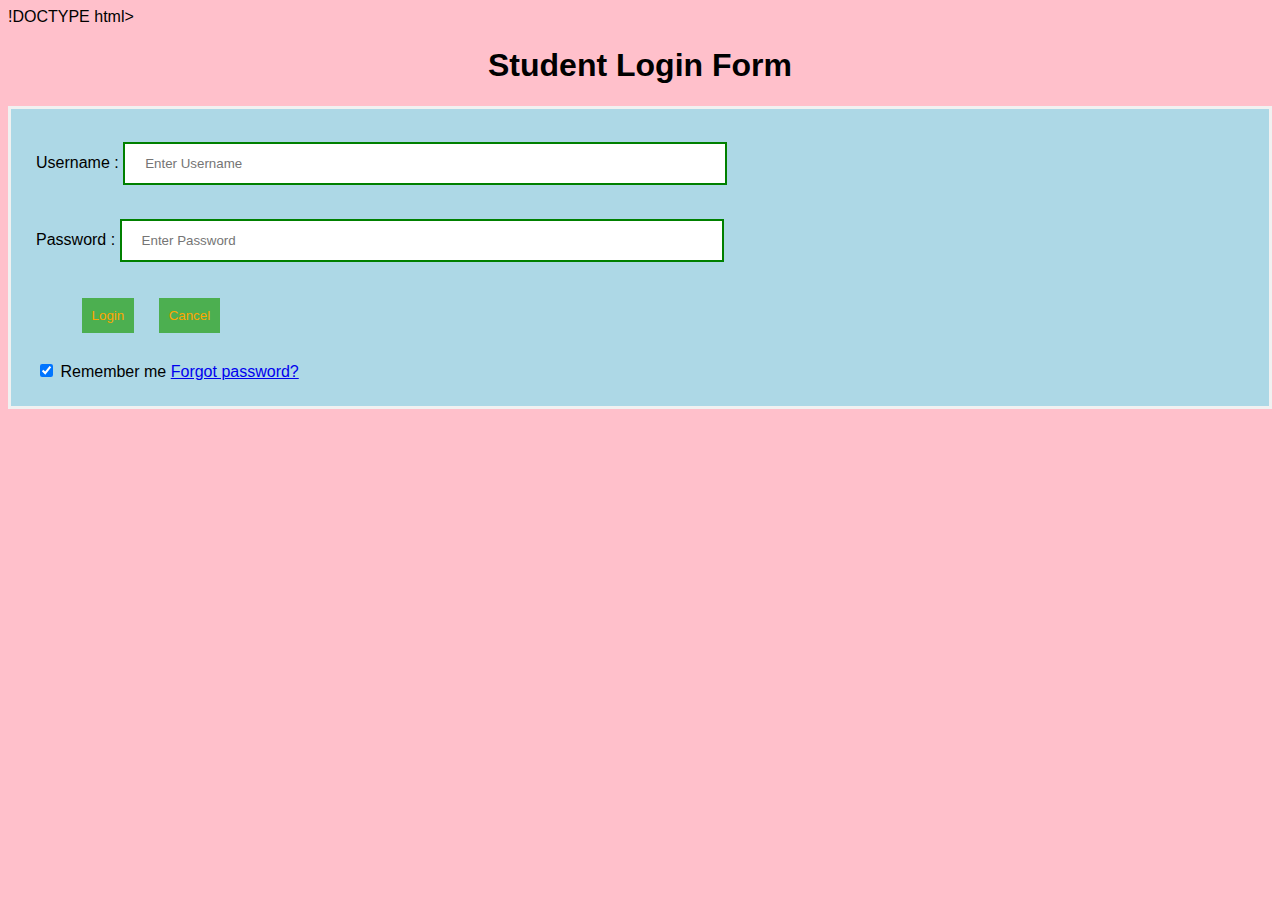
<file: Index.html>
!DOCTYPE html>
<hmtl>
 <head> 
	 <meta name="viewport" content="width=device-width, initial-scale=1"> 
	 <title> Login Page </title>
	 <link rel="stylesheet" type="text/css" href="style.css">
 
 </head> 
 <body> 
	 <h1> Student Login Form </h1> 
	 <form action="login.php" method="post"> 
	 <div class="container"> 
 	 <label>Username : </label> 
	 <input type="text" placeholder="Enter Username" name="uname" required>
 	   <br/><br/>
 	<label>Password : </label> 
 	<input type="password" placeholder="Enter Password" name="pwd" required> 
        <br/><br/>
	 &nbsp; &nbsp; &nbsp; &nbsp;
	 <button type="submit">Login</button> 
	 <button type="reset" class="cancelbtn"> Cancel</button>
 	<br/><br/>
	 <input type="checkbox" checked="checked"> Remember me 
	 <a href="#"> Forgot password? </a> 
 </div> 
 </form> 
 </body> 
</hmtl>
</file>
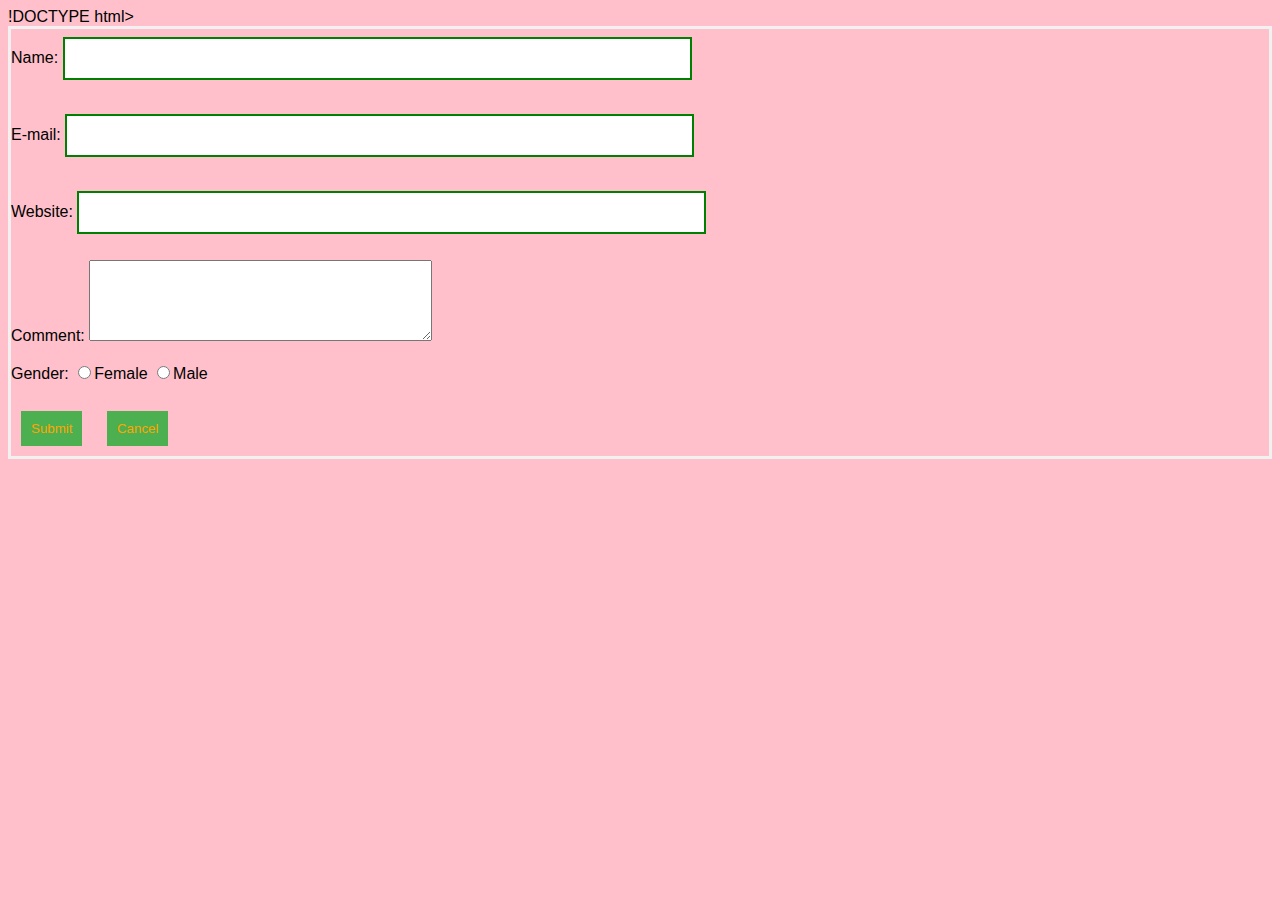
<file: Validate.html>
!DOCTYPE html>
<html>
 <head>
 
 	<link rel="stylesheet" type="text/css" href="style.css">
 </head>
 <body>
 	<form action="validate.php" method="post">
	 Name: <input type="text" name="name" required>
	    <br/><br/>
 	E-mail: <input type="text" name="email" required>
	   <br/><br/>
	 Website: <input type="text" name="website">
	   <br/><br/>
 	Comment: <textarea name="comment" rows="5" cols="40"></textarea>
 	   <br/><br/>
 	Gender:
	 <input type="radio" name="gender" value="female">Female
	 <input type="radio" name="gender" value="male">Male
 	   <br/><br/>
	 <button name="submit">Submit</button>
 	<button type="reset" name="reset">Cancel</button>
 
 </form>
 </body>
</html>
</file>
<file: style.css>
Body { 
 font-family: Calibri, Helvetica, sans-serif; 
 background-color: pink; 
 } 
 button { 
 	background-color: #4CAF50; 
	 width: auto; 
 	color: orange; 
	 padding: 10px; 
 	margin: 10px 10px; 
 	border: none; 
 	cursor: pointer; 
 	position: relative; 
 
 }
 form { 
 	border: 3px solid #f1f1f1; 
 } 
 input[type=text], input[type=password] { 
 width: 50%; 
	 margin: 8px 0; 
	 padding: 12px 20px; 
	 display: inline-block; 
 	 border: 2px solid green; 
	 box-sizing: border-box ; 
	 position: relative; 
 
 } 
 input[type=radio]{
	 display: inline-block;
 }
 button:hover { 
	 opacity: 0.7; 
 } 
 .break-point::before {
 content: "hiddentext";
 font-size: 0;
 display: block;
 line-height: 0;
 } 
 .break-point::after {
 	content: "hiddentext";
 	font-size: 0;
 	display: block;
 	line-height: 0;
 } 
 .container { 
 	padding: 25px; 
	 background-color: lightblue; 
 } 
 h1 {
 
	 text-align: center;
 }
</file>
